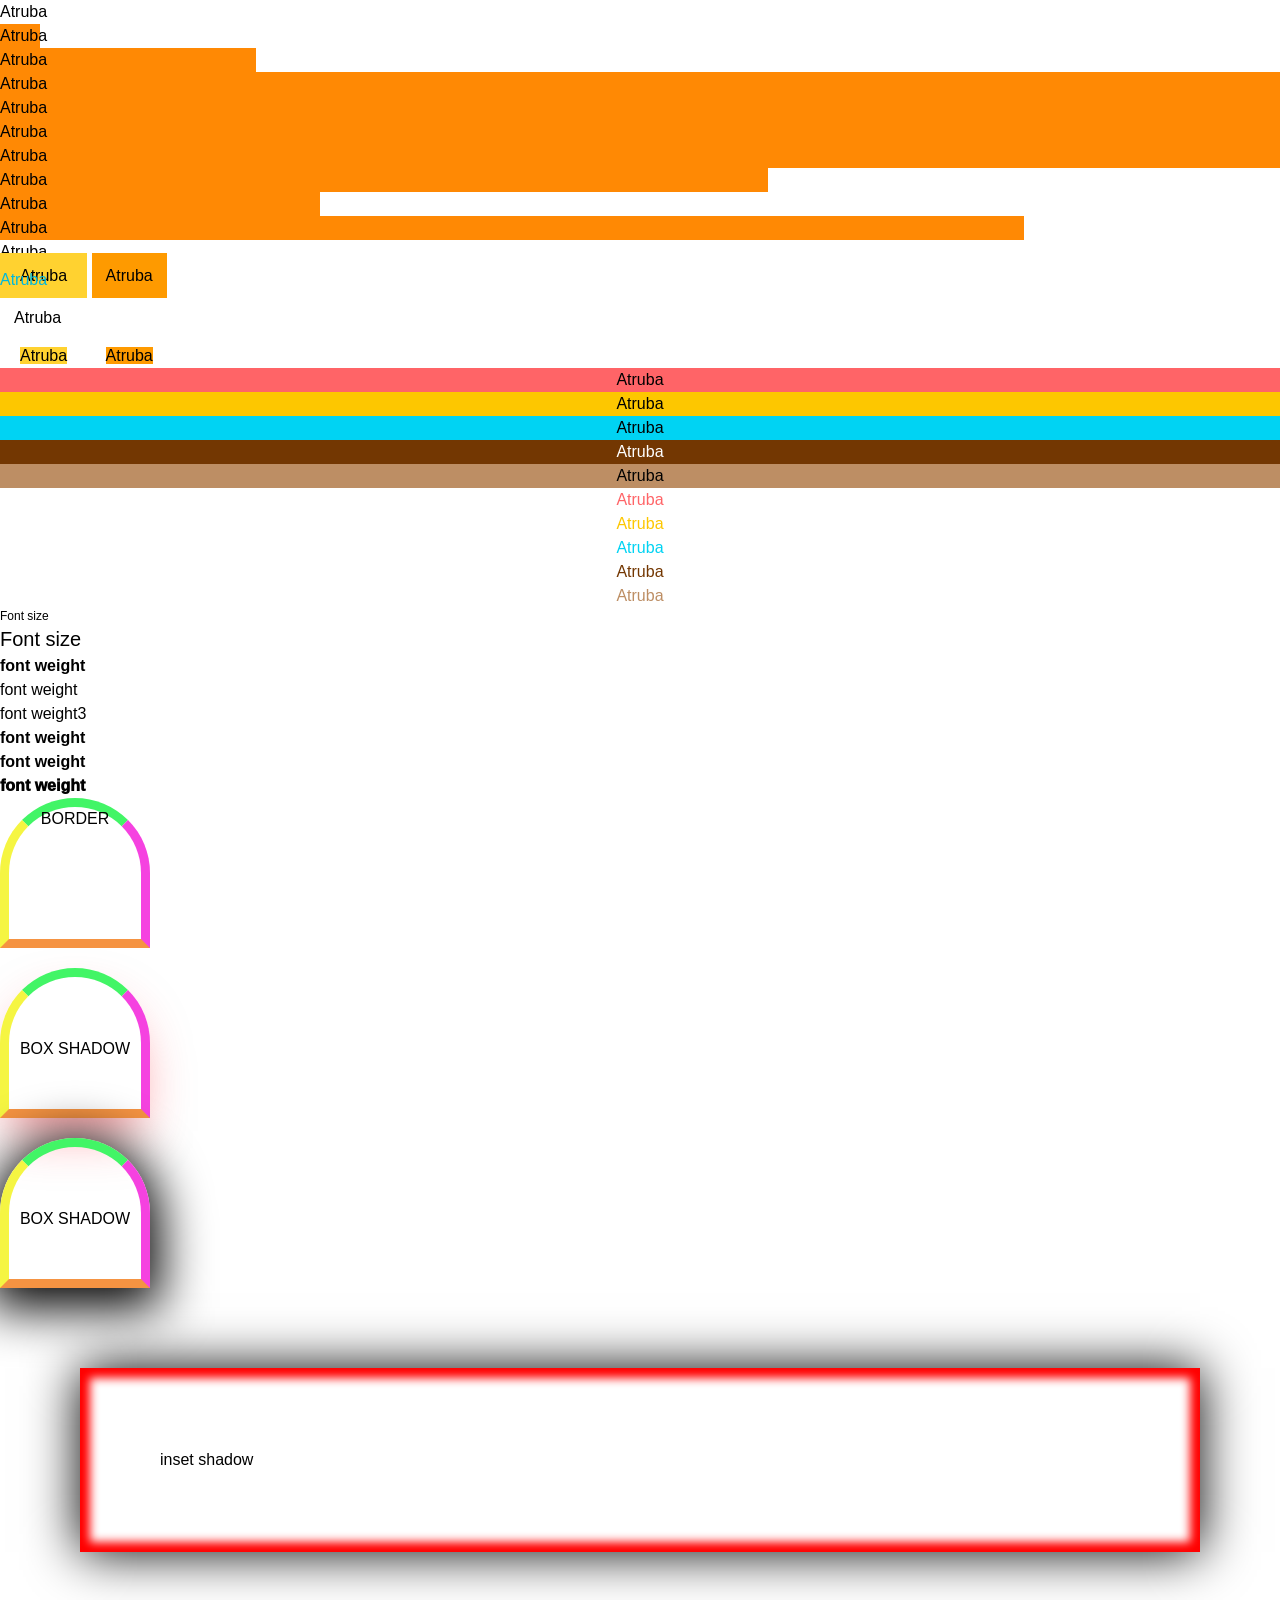
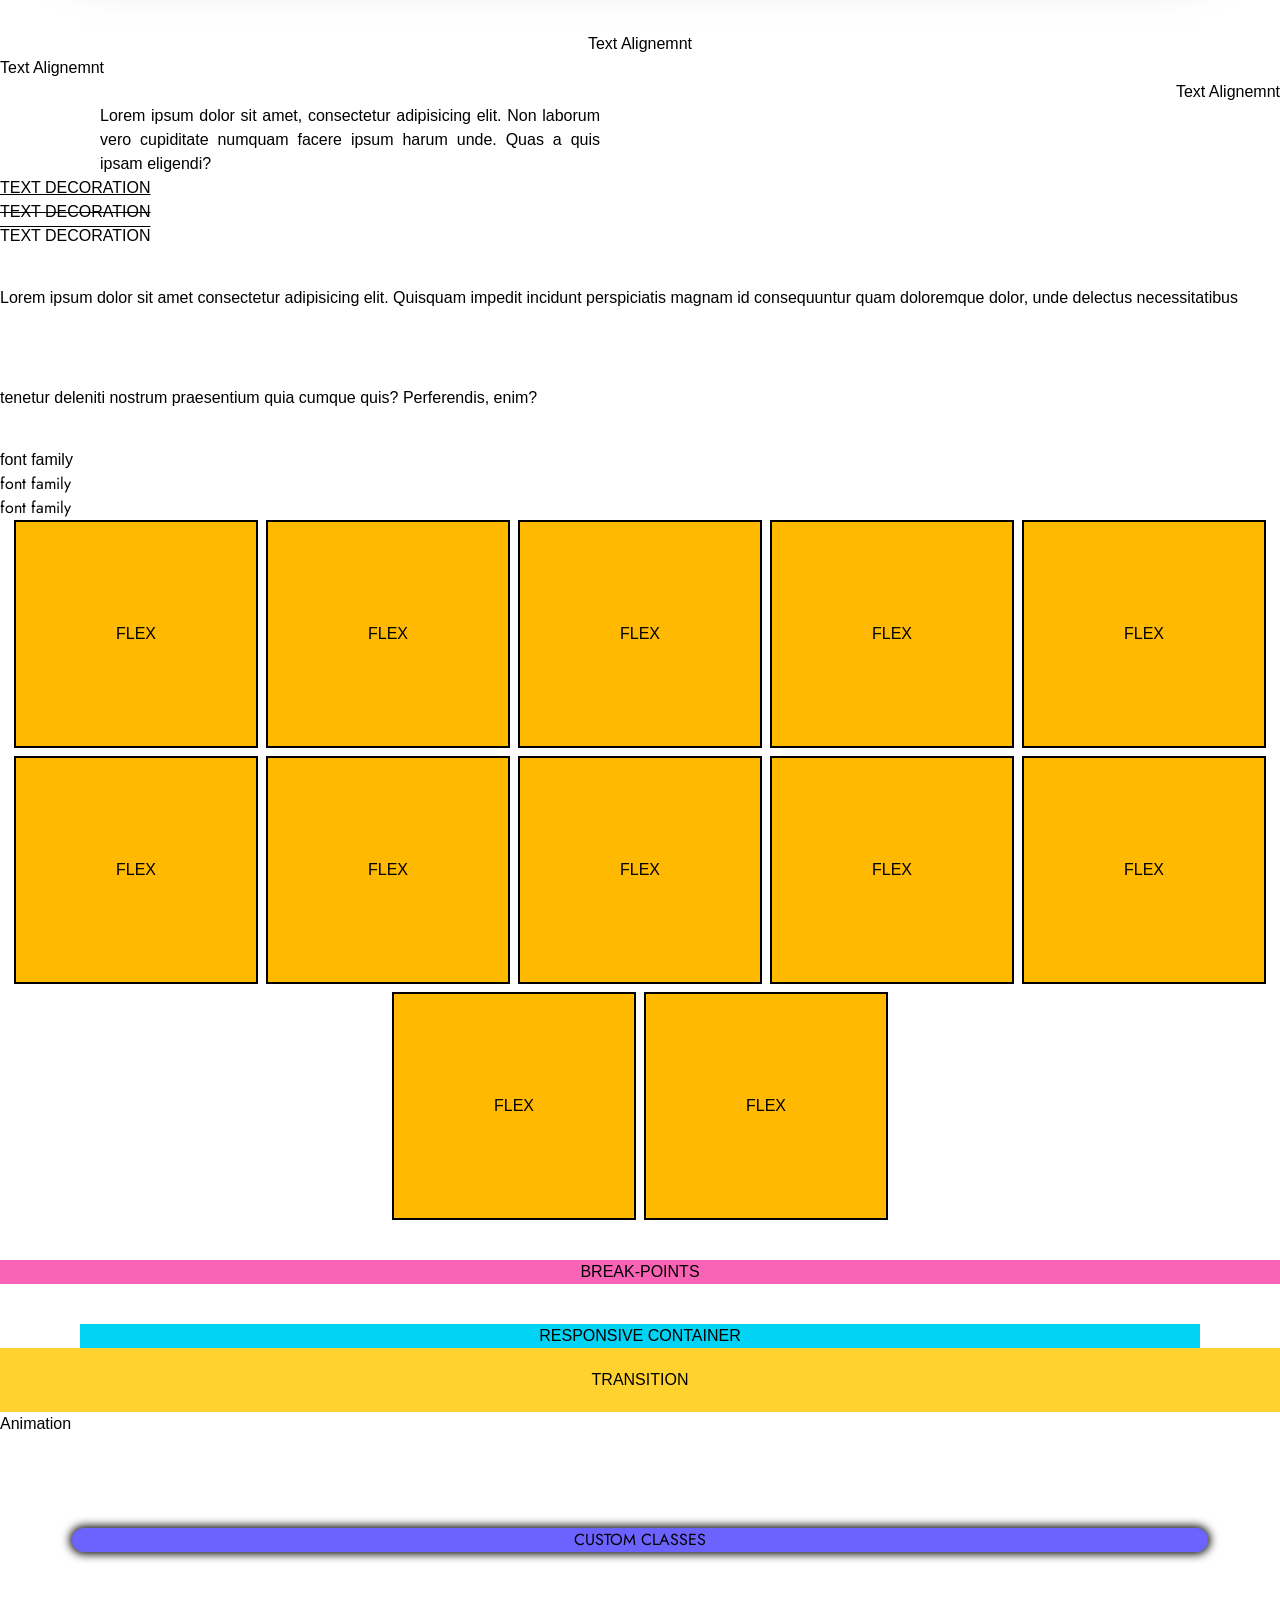
<file: 5-TAILWIND-COMPLETED/index.html>
<!DOCTYPE html>
<html lang="en">

<head>
     <meta charset="UTF-8">
     <meta name="viewport" content="width=device-width, initial-scale=1.0">
     <title>Document</title>
     <!-- 1. You need to add Tailwind CSS cdn link -->
     <!-- <script src="https://cdn.jsdelivr.net/npm/@tailwindcss/browser@4"></script> -->
     <link rel="stylesheet" href="src/output.css">
</head>

<body>

     <!--  1ST OPTION TAILWIND CDN  =>  You need to add Tailwind CSS cdn link in your head -->

     <!--  2ND OPTION TAILWIND CLI  =>  you need to download node.js first, after download check these commands on your cmd -->

     <!--  [FOR CHECKING NODE.JS] 

          node -v   =   checking version if download or not
          npm -v    =   same   
          npx -v    =   same  

          
          [FOR INSTALL TAILWIND CSS use these all commands in you folder cmd where you make your project]

          npm init -y   =   for making package.json file then,

          npm install tailwindcss @tailwindcss/cli    =   use this command for Install Tailwind CSS then,

          make src folder and make input.css in this folder and add this code (@import "tailwindcss";) in this file for Import Tailwind in your CSS then add,

          npx @tailwindcss/cli -i ./src/input.css -o ./src/output.css --watch    ===   for Start the Tailwind CLI build process and then,

          make index.html and link output.css file and then you can use tailwind classes
          
        -->



     <!-- 3. Install this extension for classes suggestion (Tailwind CSS IntelliSense) -->



     <!-- ==================================================================================================================================== -->


     <!-- 4. WIDTH -->

     <!-- TAILWIND CLASSES -->

     <!--     w-0   =>    0px
             w-1   =>    4px
             w-2   =>    8px
             w-3   =>    12px
             w-4   =>    16px
             w-5   =>    20px
             w-6   =>    24px
             w-8   =>    32px
             w-10   =>    40px
             w-12   =>    48px
             w-16   =>    64px
             w-20   =>    80px
             w-24   =>    96px
             w-32   =>    128px
             w-40   =>    160px
             w-48   =>    192px
             w-64   =>    256px
             w-full   =>    100%
             w-screen   =>    100vw
             w-auto   =>    auto -->

     <div class="bg-orange-400 w-0">Atruba</div>
     <div class="bg-orange-400 w-10">Atruba</div>
     <div class="bg-orange-400 w-64">Atruba</div>
     <div class="bg-orange-400 w-full">Atruba</div>
     <div class="bg-orange-400 w-screen">Atruba</div>
     <div class="bg-orange-400 w-auto">Atruba</div>

     <!-- CUSTOM CLASSES -->
     <div class="bg-orange-400 w-50">Atruba</div>
     <div class="bg-orange-400 w-[60%]">Atruba</div>
     <div class="bg-orange-400 w-[20rem]">Atruba</div>
     <div class="bg-orange-400 w-[80vw]">Atruba</div>


     <!-- ==================================================================================================================================== -->


     <!-- 5. HEIGHT -->

     <!-- TAILWIND CLASSES -->

     <!--     h-0   =>    0px
             h-1   =>    4px
             h-2   =>    8px
             h-3   =>    12px
             h-4   =>    16px
             h-5   =>    20px
             h-6   =>    24px
             h-8   =>    32px
             h-10   =>    40px
             h-12   =>    48px
             h-16   =>    64px
             h-20   =>    80px
             h-24   =>    96px
             h-32   =>    128px
             h-40   =>    160px
             h-48   =>    192px
             h-64   =>    256px
             h-full   =>    100%
             h-screen   =>    100vw
             h-auto   =>    auto -->


     <!-- <div class="bg-orange-400 h-0">Atruba</div>
    <div class="bg-orange-400 h-10">Atruba</div>
    <div class="bg-orange-400 h-64">Atruba</div>
    <div class="bg-orange-400 h-full">Atruba</div>
    <div class="bg-orange-400 h-screen">Atruba</div>
    <div class="bg-orange-400 h-auto">Atruba</div> -->

     <!-- CUSTOM CLASSES -->

     <!-- <div class="bg-orange-400 h-[200px]">Atruba</div>
    <div class="bg-orange-400 h-[60%]">Atruba</div>
    <div class="bg-orange-400 h-[20rem]">Atruba</div>
    <div class="bg-orange-400 h-[80vw]">Atruba</div> -->


     <!-- ==================================================================================================================================== -->

     <!-- 6. PADDING -->

     <!-- TAILWIND CLASSES -->

     <!-- p-0   =>    0px
         p-1   =>    4px
         p-2   =>    8px
         p-3   =>    12px
         p-4   =>    16px
         p-5   =>    20px
         p-6   =>    24px
         p-8   =>    32px
         p-10   =>    40px
         p-12   =>    48px
         p-16   =>    64px
         p-20   =>    80px
         p-24   =>    96px
         p-32   =>    128px
         p-40   =>    160px
         p-48   =>    192px
         p-64   =>    256px       -->


     <!--  p-4 → all sides
          px-4 → left + right
          py-4 → top + bottom
          pt-4 → top
          pr-4 → right
          pb-4 → bottom
          pl-4 → left         -->



     <!-- CUSTOM CLASSES -->

     <p class="p-3.5"> Atruba</p>
     <!-- top/bottom,left/right -->
     <div class="p-[14px_20px] bg-amber-300 inline">Atruba</div>
     <!-- Top → Right → Bottom → Left -->
     <div class="p-[14px_14px_14px_14px] inline bg-amber-500">
          Atruba
     </div>



     <!-- ==================================================================================================================================== -->


     <!-- 7. MARGIN -->


     <!-- TAILWIND CLASSES -->

     <!-- m-0   =>    0px
         m-1   =>    4px
         m-2   =>    8px
         m-3   =>    12px
         m-4   =>    16px
         m-5   =>    20px
         m-6   =>    24px
         m-8   =>    32px
         m-10   =>    40px
         m-12   =>    48px
         m-16   =>    64px
         m-20   =>    80px
         m-24   =>    96px
         m-32   =>    128px
         m-40   =>    160px
         m-48   =>    192px
         m-64   =>    256px       -->


     <!--  m-4 → all sides
          mx-4 → left + right
          my-4 → top + bottom
          mt-4 → top
          mr-4 → right
          mb-4 → bottom
          ml-4 → left         -->



     <!-- Negative Margin -->

     <!-- -m-5
         -mt-5
         -mb-5
         -ml-5
         -mr-5
         -mx-5
         -my-5   -->

     <p class="-mt-[20px] text-cyan-500"> Atruba</p>


     <!-- CUSTOM CLASSES -->

     <p class="m-[14px]"> Atruba</p>
     <!-- top/bottom,left/right -->
     <div class="m-[14px_20px] bg-amber-300 inline">Atruba</div>
     <!-- Top → Right → Bottom → Left -->
     <div class="m-[14px_14px_14px_14px] inline bg-amber-500">
          Atruba
     </div>



     <!-- ==================================================================================================================================== -->


     <!-- 8. BG-COLOR CLASSES -->


     <!-- CLASSES ON TAILWIND -->
     <!-- bg-red-50
         bg-red-100
         bg-red-200
         bg-red-300
         bg-red-400
         bg-red-500
         bg-red-600
         bg-red-700 
         bg-red-800
         bg-red-900
         bg-red-950  -->


     <p class="text-center bg-red-400">Atruba</p>
     <p class="text-center bg-yellow-400">Atruba</p>
     <p class="text-center bg-cyan-400">Atruba</p>


     <!-- CUSTOM CLASSES -->

     <p class="text-center bg-[#733702] text-white">Atruba</p>
     <p class="text-center bg-[#bd8e64]">Atruba</p>


     <!-- ==================================================================================================================================== -->



     <!-- 9. TEXT-COLOR CLASSES -->

     <!-- CLASSES ON TAILWIND -->
     <!-- text-red-50
         text-red-100
         text-red-200
         text-red-300
         text-red-400
         text-red-500
         text-red-600
         text-red-700 
         text-red-800
         text-red-900
         text-red-950  -->


     <p class="text-center text-red-400">Atruba</p>
     <p class="text-center text-yellow-400">Atruba</p>
     <p class="text-center text-cyan-400">Atruba</p>


     <!-- CUSTOM CLASSES -->

     <p class="text-center text-[#733702]">Atruba</p>
     <p class="text-center text-[#bd8e64]">Atruba</p>


     <!-- ==================================================================================================================================== -->


     <!-- 10. FONT-SIZE -->

     <!-- text-xs   =>    12px
         text-sm   =>    14px
         text-base   =>    16px
         text-lg   =>    18px
         text-xl   =>    20px
         text-2xl   =>    24px
         text-3xl   =>    30px
         text-4xl   =>    36px
         text-5xl   =>    48px
         text-6xl   =>    60px
         text-7xl   =>    72px
         text-8xl   =>    96px
         text-9xl   =>    128px -->

     <div class="text-xs">Font size</div>

     <!-- CUSTOM CLASSES -->

     <div class="text-[20px]">Font size</div>




     <!-- ==================================================================================================================================== -->


     <!-- 11. FONT WEIGHT -->


     <!-- font-thin → 100
          font-extralight → 200 
          font-light → 300
          font-normal → 400
          font-medium → 500
          font-semibold → 600
          font-bold → 700
          font-extrabold → 800
          font-black → 900       -->


     <p class="font-bold">font weight</p>
     <p class="font-thin">font weight</p>



     <!-- CUSTOM CLASSES -->


     <p class="font-[500]">font weight3</p>
     <p class="font-[700]">font weight</p>
     <p class="font-[800]">font weight</p>
     <p class="font-[1000]">font weight</p>




     <!-- ==================================================================================================================================== -->


     <!-- 12. BORDER -->
     <!-- 

     BORDER WIDTH

     border → 1px
     border-0 → 0px
     border-2 → 2px
     border-4 → 4px
     border-8 → 8px

     SIDES

     border-t → top
     border-r → right
     border-b → bottom
     border-l → left
     border-x → left + right
     border-y → top + bottom

     BORDER COLOR

     border-red-500
     border-blue-500
     border-green-500
     border-black
     border-[#123456]

     STYLE

     border-solid
     border-dashed
     border-dotted
     border-double
     border-none

     ROUNDING

     rounded-none
     rounded-sm
     rounded
     rounded-md
     rounded-lg
     rounded-xl
     rounded-2xl
     rounded-3xl
     rounded-full 
     
     rounded-tl-[20px] → top-left = 20px
     rounded-tr-[10px] → top-right = 10px
     rounded-br-[30px] → bottom-right = 30px
     rounded-bl-[5px]  → bottom-left = 5px
-->



     <p
          class="w-[150px] h-[150px] text-center p[50px] border-[9px] border-[#4287f5] border-t-[#42f566] border-x-[#f5f542] border-y-[#f59342] border-r-[#f542e0] rounded-full rounded-b-[0px]">
          BORDER</p>



     <!-- ==================================================================================================================================== -->

     <!-- 13. BOX SHADOW -->

     <!-- Tailwind ki Shadow Classes -->
     <!-- shadow-2xs
          shadow-xs
          shadow-sm
          shadow
          shadow-md
          shadow-lg
          shadow-xl
          shadow-2xl
          shadow-none   -->


     <!-- SHADOW KA COLOR 🎨 -->
     <!-- shadow-red-500
          shadow-[#123456]
          shadow-black/50  =>  50 = opacity -->


     <p
          class="w-[150px] h-[150px] text-center p[50px] border-[9px] border-[#4287f5] border-t-[#42f566] border-x-[#f5f542] border-y-[#f59342] border-r-[#f542e0] rounded-full rounded-b-[0px] pt-[60px] mt-[20px] shadow-2xl shadow-red-500/50">
          BOX SHADOW</p>





     <!-- CUSTOM CLASSES -->

     <!-- shadow-[0_4px_10px_5px_#000] -->
     <!-- shadow-[5px_10px_20px_3px_rgba(0,0,0,0.3)] -->
     <!-- shadow-[inset_0px_10px_500px_100px_black] -->
     <!-- shadow-[inset_0px_0px_10px_10px_red,0px_0px_50px__black] -->

     <p
          class="w-[150px] h-[150px] text-center p[50px] border-[9px] border-[#4287f5] border-t-[#42f566] border-x-[#f5f542] border-y-[#f59342] border-r-[#f542e0] rounded-full rounded-b-[0px] pt-[60px] mt-[20px] shadow-[0px_10px_50px_10px_black]">
          BOX SHADOW</p>

     <div class="bg-white p-20 m-20 shadow-[inset_0px_0px_10px_10px_red,0px_0px_50px__black]">inset shadow</div>






     <!-- ==================================================================================================================================== -->




     <!-- 14. TEXT ALIGNMENT -->

     <!-- text-left
     text-center
     text-right
     text-justify -->

     <p class="text-center">Text Alignemnt</p>
     <p class="text-start">Text Alignemnt</p>
     <p class="text-end">Text Alignemnt</p>
     <p class="text-justify w-[500px] ml-[100px]">Lorem ipsum dolor sit amet, consectetur adipisicing elit. Non laborum
          vero cupiditate numquam facere ipsum harum unde. Quas a quis ipsam eligendi?</p>


     <!-- ==================================================================================================================================== -->



     <!-- 15. TEXT DECORATION -->

     <!-- underline
          overline
          line-through
          no-underline -->

     <p class="underline"> TEXT DECORATION</p>
     <p class="line-through"> TEXT DECORATION</p>
     <p class="overline"> TEXT DECORATION</p>


     <!-- ==================================================================================================================================== -->


     <!-- 16. LINE HEIGHT -->

     <!-- leading-none
          leading-tight
          leading-snug
          leading-normal
          leading-relaxed
          leading-loose   -->


     <!-- CUSTOM CLASSES -->

     <p class="leading-[100px]">Lorem ipsum dolor sit amet consectetur adipisicing elit. Quisquam impedit incidunt
          perspiciatis magnam id consequuntur quam doloremque dolor, unde delectus necessitatibus tenetur deleniti
          nostrum praesentium quia cumque quis? Perferendis, enim?</p>



     <!-- ==================================================================================================================================== -->



     <!-- 17. FONT FAMILY -->

     <!-- font-sans
          font-serif
          font-mono  -->

     <p class="font-sans">font family</p>


     <!-- CUSTOM CLASSES -->
     <p class="font-['Jost']">font family</p>
     <p class="font-jost">font family</p>


     <!-- ==================================================================================================================================== -->



     <!-- 18. DISPLAY -->

     <!-- 
     block          =>      display: block
     inline         =>      display: inline
     inline-block        =>      display: inline-block
     flex      =>      display: flex
     grid      =>      display: grid
     hidden         =>      display: none -->



     <!-- ==================================================================================================================================== -->



     <!-- 19. FLEXBOX -->

     <!-- 

     flex
     
     justify-normal
     justify-start
     justify-end
     justify-center
     justify-between
     justify-around
     justify-evenly

     items-start
     items-end
     items-center
     items-baseline
     items-stretch

     flex-row
     flex-row-reverse
     flex-col
     flex-col-reverse

     flex-nowrap
     flex-wrap
     flex-wrap-reverse

     gap-0 to gap-12
     gap-x-5    => left right direction gap
     gap-y-5    => top bottom direction gap
     gap-[25px]
     gap-x-[30px]
     gap-y-[30px]

     -->


     <div class=" w-full  flex justify-center gap-2 flex-wrap  ">
          <div class="p-[100px] bg-amber-400 border-2">FLEX</div>
          <div class="p-[100px] bg-amber-400 border-2">FLEX</div>
          <div class="p-[100px] bg-amber-400 border-2">FLEX</div>
          <div class="p-[100px] bg-amber-400 border-2">FLEX</div>
          <div class="p-[100px] bg-amber-400 border-2">FLEX</div>
          <div class="p-[100px] bg-amber-400 border-2">FLEX</div>
          <div class="p-[100px] bg-amber-400 border-2">FLEX</div>
          <div class="p-[100px] bg-amber-400 border-2">FLEX</div>
          <div class="p-[100px] bg-amber-400 border-2">FLEX</div>
          <div class="p-[100px] bg-amber-400 border-2">FLEX</div>
          <div class="p-[100px] bg-amber-400 border-2">FLEX</div>
          <div class="p-[100px] bg-amber-400 border-2">FLEX</div>

     </div>


     <!-- ==================================================================================================================================== -->

     <!-- 20. GRID -->

     <!-- 
     
     grid

     [GRID-COL]

     grid-cols-1
     grid-cols-2
     grid-cols-3
     grid-cols-4
     grid-cols-5
     grid-cols-6
     grid-cols-7
     grid-cols-8
     grid-cols-9
     grid-cols-10
     grid-cols-11
     grid-cols-12

     [COLS-CUSTOM-CLASSES]

     [grid-template-columns:200px_1fr_100px]
     grid-cols-[200px_1fr_100px]

     [GRID-ROW]

     grid-rows-1
     grid-rows-2
     grid-rows-3
     grid-rows-4
     grid-rows-5
     grid-rows-6

     [GAP]

     gap-0 to gap-16
     gap-0 to gap-12
     gap-x-5    => left right direction gap
     gap-y-5    => top bottom direction gap
     gap-[25px]
     gap-x-[30px]
     gap-y-[30px]

     [COLUMN-SPAN] => koi item kitne columns ki jagah lega.

     col-span-2
     col-span-full
     col-span-[2]  => CUSTOM CLASS

     [ROW-SPAN] 

     row-span-1
     row-span-2
     row-span-3
     row-span-4
     row-span-5
     row-span-6
     row-span-full

     [SPECIFIC COLUMN POSITION]  =>  Aap item ko specific column se start bhi karwa sakte ho.

     [COL-START]

     col-start-1
     col-start-2
     col-start-3
     ...
     col-start-13   

     [COL-END]

     col-start-1
     col-start-2
     col-start-3
     ...
     col-start-13 

     [ROW-START]
     row-start-1
     row-start-2
     row-start-3
     ...
     row-start-7  
     
     [ROW-END]
     row-start-1
     row-start-2
     row-start-3
     ...
     row-start-7 

     [GRID-FLOW]  =>  Ye decide karta hai items grid mein kis direction/order mein place honge.
     grid-flow-row
     grid-flow-col

     -->



     <!-- ==================================================================================================================================== -->



     <!-- 21. POSITION -->

     <!-- static    =>   Default position
           relative
           absolute
           fixed
           sticky 
           
           top-0
           bottom-0
           left-0
           right-0
           
           Z-INDEX  =>   Z-index decide karta hai ke overlapping elements mein kaun upar hoga
           z-0
           z-10
           z-20
           z-30
           z-40
           z-50
           z-auto
           z-[100]
           z-[9999]

           -->






     <!-- ==================================================================================================================================== -->



     <!-- 22. RESPONSIVE DESIGN -->

     <!-- Responsive Prefixes

        | Prefix | Minimum width |
        | ------ | ------------: |
        | `sm:`  |         640px |
        | `md:`  |         768px |
        | `lg:`  |        1024px |
        | `xl:`  |        1280px |
        | `2xl:` |        1536px |

        0px ───────── 639px  =>  Yani 0–639px ke liye text-sm hi tumhara XS style hai.

        sm  =>  Jab screen 640px ya us se zyada ho, ye style apply karo and same for all



        ⭐ Custom Breakpoint  =>  Agar tum chahte ho ke 900px se neeche style apply ho:


        [METHOD 1]

        <div class="text-4xl min-[900px]:text-xl">   =>   900px+ par kam krega.

        <div class="text-4xl max-[900px]:text-xl">  =>  900px ya us sy neechy kam krega.

        [METHOD 2]

        write this in input.css

        @theme {
        --breakpoint-xs: 480px;
        }

        now ypu can use xs as well like others:-

        <div class="text-sm xs:text-lg sm:text-xl">
        Hello
       </div>

       Meaning:
       0–479px       → text-sm
       480px+        → text-lg
       640px+        → text-xl
-->

     <div
          class="my-[40px] text-center bg-amber-200 sm:bg-amber-700 md:bg-cyan-300 lg:bg-orange-400 xl:bg-pink-400 2xl:bg-stone-400">
          BREAK-POINTS</div>


     <!-- IF WE WANT TO MAKE RESPONSIVE CONTAINER -->
     <div class="w-full max-w-280 mx-auto bg-cyan-400 text-center">RESPONSIVE CONTAINER</div>





     <!-- ==================================================================================================================================== -->

     <!-- 23. OPACITY -->

     <!-- | Tailwind      |             CSS |
          | ------------- | --------------: |
          | `opacity-0`   |    `opacity: 0` |
          | `opacity-5`   | `opacity: 0.05` |
          | `opacity-10`  |  `opacity: 0.1` |
          | `opacity-20`  |  `opacity: 0.2` |
          | `opacity-25`  | `opacity: 0.25` |
          | `opacity-30`  |  `opacity: 0.3` |
          | `opacity-40`  |  `opacity: 0.4` |
          | `opacity-50`  |  `opacity: 0.5` |
          | `opacity-60`  |  `opacity: 0.6` |
          | `opacity-70`  |  `opacity: 0.7` |
          | `opacity-75`  | `opacity: 0.75` |
          | `opacity-80`  |  `opacity: 0.8` |
          | `opacity-90`  |  `opacity: 0.9` |
          | `opacity-100` |    `opacity: 1` |   
          
          CUSTOM CLASSES

          opacity-[37%]
          opacity-[0.37]
          
          -->





     <!-- ==================================================================================================================================== -->



     <!-- 24. HOVER -->

     <!-- hover:bg-blue-500 -->




     <!-- ==================================================================================================================================== -->





     <!-- 25. FOCUS -->

     <!-- focus:border-blue-500 -->




     <!-- ==================================================================================================================================== -->




     <!-- 26. ACTIVE -->

     <!-- active:bg-blue-700 -->




     <!-- ==================================================================================================================================== -->

     <!-- 27. DISABLE -->

     <!-- disabled:cursor-not-allowed -->



     <!-- ==================================================================================================================================== -->



     <!-- 28. TRANSITION -->

     <!-- 
     
     transition

     duration-75
     duration-100
     duration-150
     duration-200
     duration-300
     duration-500
     duration-700
     duration-1000
     duration-[750ms]  ->  custom class


     ease-linear
     ease-in
     ease-out
     ease-in-out

     delay-300
     delay-[750ms]   ->  custom class



       -->

     <div class="bg-amber-300 p-5 text-center hover:bg-cyan-400 duration-1000 transition ease-in ">TRANSITION</div>



     <!-- ==================================================================================================================================== -->


     <!-- 29. TRANSFORM -->

     <!-- scale-50
          scale-75
          scale-90
          scale-95
          scale-100
          scale-105
          scale-110
          scale-125
          scale-150
          scale-200 
          scale-[1.15]  ->  custom class

          rotate-0
          rotate-1
          rotate-2
          rotate-3
          rotate-6
          rotate-12
          rotate-45
          rotate-90
          rotate-180
          rotate-[27deg]  ->  custom class 

          translate
          -translate
          translate-x-10
          translate-y-10
          -translate-x-10
          -translate-y-10
          translate-x-[10px]  ->  custom class 
          translate-y-[10px]  ->  custom class 


          skew-y-12
          skew-y-12
          -skew-y-12
          -skew-y-12
          skew-x-[25deg] ->  custom class 

     -->



     <!-- ==================================================================================================================================== -->



     <!-- 30. GROUP HOVER -->

     <!-- group   ->   to the parent
          group-hover:scale-110   ->   to the child -->



     <!-- ==================================================================================================================================== -->


     <!-- 31. GRADIANT -->


     <!-- bg-gradient-to-r from-red-500 to-blue-500
     h-14 bg-linear-to-t from-sky-500 to-indigo-500
     bg-linear-to-bl from-violet-500 to-fuchsia-500 -->

     <!-- from-red-500
                ↓
          starting color

          via-yellow-500
                ↓
          middle color

          to-blue-500
                ↓
          ending color -->


     <!-- FOR TEXT GRADIANT -->
     <!-- bg-gradient-to-r from-pink-500 to-purple-500 bg-clip-text text-transparent -->



     <!-- ==================================================================================================================================== -->



     <!-- 32. ANIMATION -->

     <!-- animate-spin
          animate-ping
          animate-pulse
          animate-bounce -->


     <!-- CUSTOM ANIMATION -->
     <!-- 

     @theme {
    --animate-wiggle: wiggle 1s ease-in-out infinite;

    @keyframes wiggle {
        0%, 100% {
            transform: rotate(-3deg);
        }

        50% {
            transform: rotate(3deg);
        }
    }
} 
    -->


     <div class=" animate-myanimation pb-[20px]">Animation</div>



     <!-- ==================================================================================================================================== -->

     <!-- @theme — Complete Custom Classes Example -->

     <!-- watch that all classes in input.css file -->

     <div class=" font-jost bg-primary  m-myspace shadow-card rounded-box text-center animate-pulse">CUSTOM CLASSES
     </div>




     <!-- ==================================================================================================================================== -->




     <!-- COMPLETED -->


































































































</body>

</html>
</file>
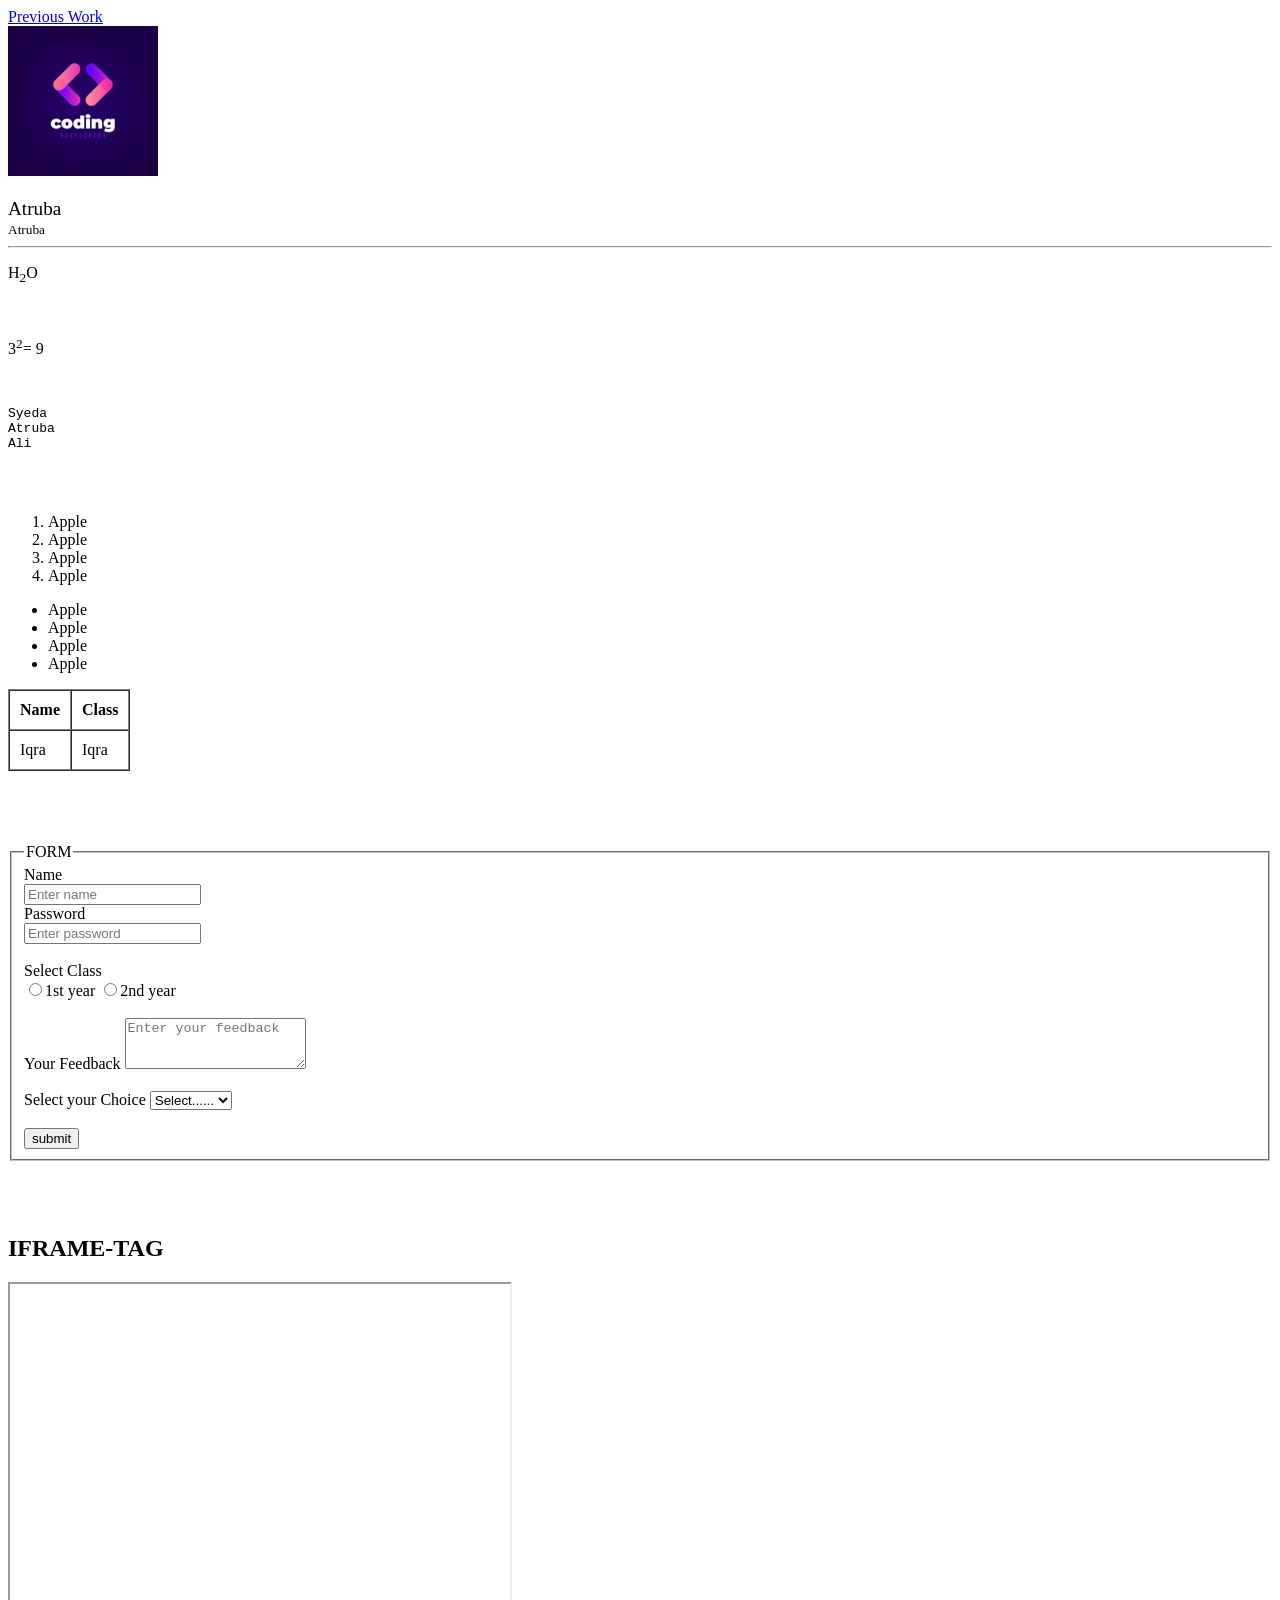
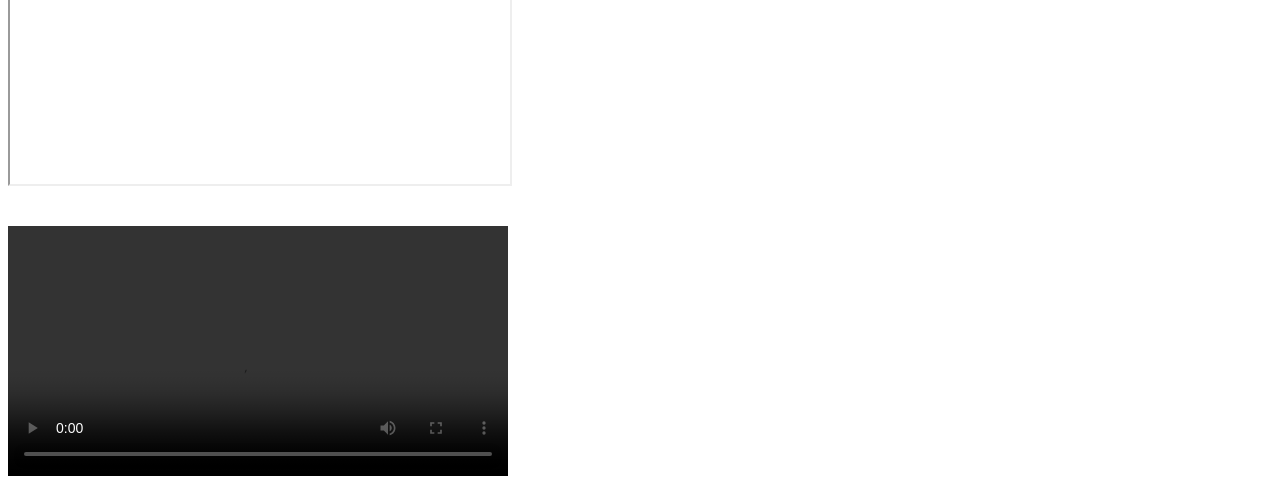
<file: 1-HTML-COMPLETED/1-apnaCollege.html>
<!DOCTYPE html>
<html lang="en">

<head>
    <meta charset="UTF-8">
    <meta name="viewport" content="width=device-width, initial-scale=1.0">
    <title>Document</title>
</head>

<body>

    <!-- ANCHOR TAG -->
    <a href="./index.html" target="_blank">Previous Work</a>

    <br>

    <!-- IMAGE TAG -->
    <img src="./logo.avif" alt="" width="150">

    <br>


    <!-- BR TAG -->
    <br>

    <!-- BIG AND SMALL TAG -->
    <big>Atruba</big>
    <br>
    <small>Atruba</small>

    <br>

    <!-- HR TAG -->
    <hr>


    <!-- SUBSCRIPT AND SUPERSCRIPT TAG -->
    <p>H<sub>2</sub>O</p>
    <br>
    <p>3<sup>2</sup>= 9 </p>


    <br>


    <!-- PRE TAG -->
    <pre>
Syeda
Atruba
Ali
 </pre>

    <br>

    <!-- HEADER TAG -->
    <Header></Header>

    <!-- FOOTER TAG -->
    <footer></footer>

    <!-- MAIN TAG -->
    <main></main>

    <!-- SECTION TAG -->
    <section></section>

    <!-- ARTICLE TAG -->
    <article></article>

    <!-- ASIDE TAG -->
    <aside></aside>

    <!-- DIV TAG -->
    <div></div>

    <!-- SPAN TAG -->
    <span></span>

    <!-- ORDER LIST -->
    <ol>
        <li>Apple</li>
        <li>Apple</li>
        <li>Apple</li>
        <li>Apple</li>
    </ol>

    <!-- UNORDER LIST -->
    <ul>
        <li>Apple</li>
        <li>Apple</li>
        <li>Apple</li>
        <li>Apple</li>
    </ul>

    <!-- TABLE TAGS -->
    <table border="1" cellpadding="10" cellspacing="0">

        <thead>
            <tr>
                <th>Name</th>
                <th>Class</th>
            </tr>
        </thead>

        <tbody>
            <tr>
                <td>Iqra</td>
                <td>Iqra</td>
            </tr>
        </tbody>

    </table>

    <br><br><br><br>

    <!-- FORM TAG -->

    <fieldset>
        <legend>FORM</legend>

        <form action="">

            <!-- NAME -->
            <label for="name">Name</label><br>
            <input type="text" id="name" placeholder="Enter name">

            <br>
            <!-- PASSWORD -->
            <label for="pass">Password</label><br>
            <input type="email" id="pass" placeholder="Enter password">

            <br>
            <br>
            <!-- RADIO BUTTON -->
            <label for="pass">Select Class</label><br>
            <input type="radio" id="pass" value="1st year" name="class">1st year
            <input type="radio" id="pass" value="2nd year" name="class">2nd year

            <br>
            <br>
            <!-- TEXTAREA -->
            <label for="">Your Feedback</label>
            <textarea name="feedback" id="fb" placeholder="Enter your feedback" rows="3"></textarea>

            <br>
            <br>

            <!-- SELET OPTIONS -->
            <label for="">Select your Choice</label>
            <select name="" id="">
                <option value="a">Select......</option>
                <option value="a">Atruba</option>
                <option value="a">Atruba</option>
                <option value="a">Atruba</option>
                <option value="a">Atruba</option>
                <option value="a">Atruba</option>
            </select>

            <br>
            <br>
            <!-- SUBMIT -->
            <input type="submit" value="submit">
        </form>
    </fieldset>


    <br>
    <br>
    <br>

    <!-- IFRAME-TAG -->
    <h2>IFRAME-TAG </h2>
    <iframe src="https://www.wscubetech.com/" frameborder="1" width="500px" height="500px"></iframe>



    <br>
    <br>
    <br>

    <!-- VIDEO-TAG -->

    <!-- loop -->
    <!-- autoplay -->
    <video src="video.mp4" width="500px" controls autoplay loop></video>



    <!-- COMPLETED -->








</body>

</html>
</file>
